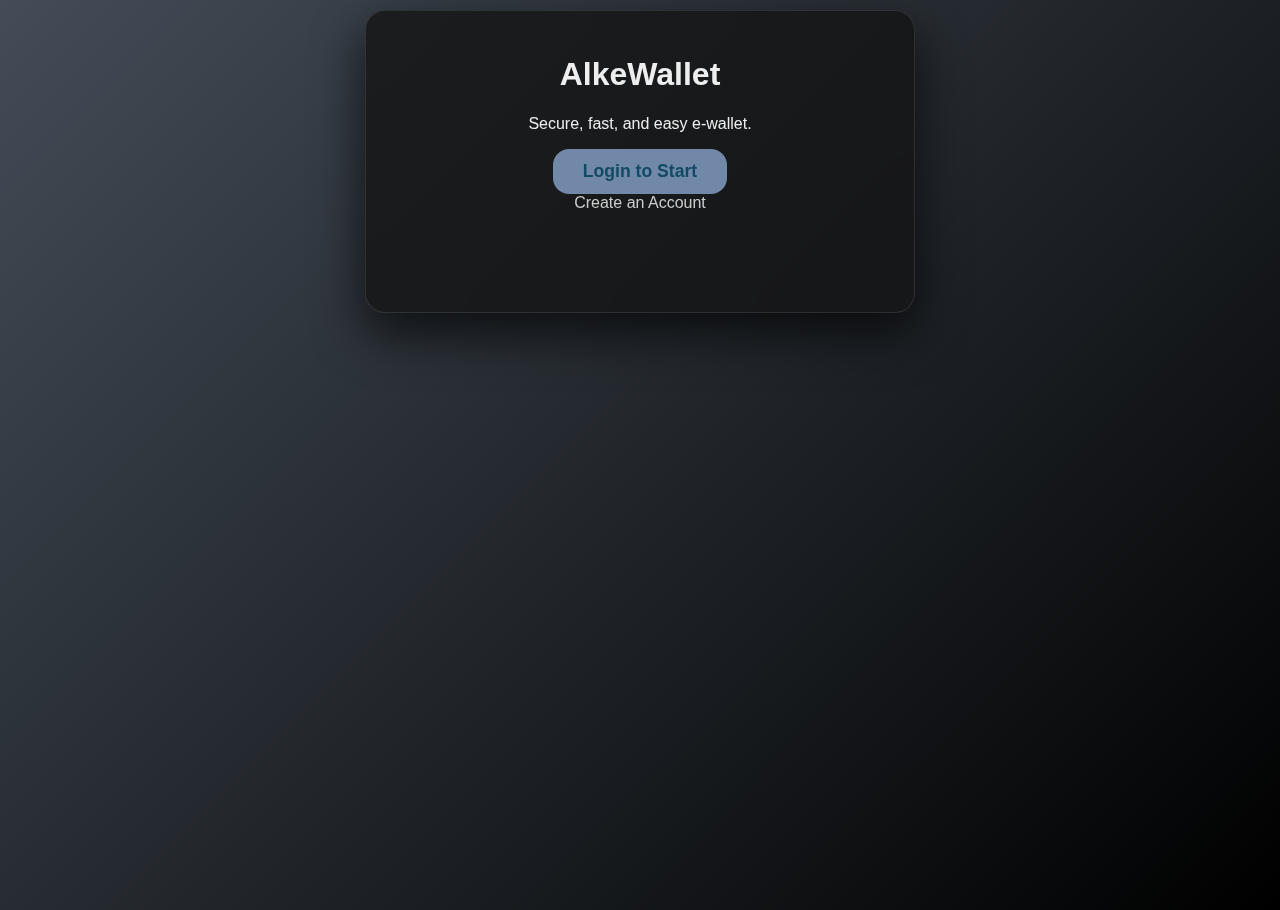
<file: AlkeWallet/index.html>
<!DOCTYPE html>
<html lang="en">

<head>
    <meta charset="UTF-8">
    <meta name="viewport" content="width=device-width, initial-scale=1.0">
    <title>AlkeWallet - Welcome</title>
    <link href="https://cdn.jsdelivr.net/npm/bootstrap@5.3.8/dist/css/bootstrap.min.css" rel="stylesheet"
        integrity="sha384-sRIl4kxILFvY47J16cr9ZwB07vP4J8+LH7qKQnuqkuIAvNWLzeN8tE5YBujZqJLB" crossorigin="anonymous">
    <link rel="stylesheet" href="css/styles.css">

</head>

<body>
    <!-- d-flex: Enable Flexbox layout -->
    <!-- flex-column: Stack children vertically -->
    <!-- justify-content-center: Center content vertically -->
    <!-- align-items-center: Center content horizontally -->
    <!-- text-center: Center text alignment -->
    <main class="container d-flex flex-column justify-content-center align-items-center text-center">
        <!-- Logo / Icon -->
        <!-- mb-4: Margin bottom spacer (1.5rem) -->
        <div class="mb-4">
            <!-- display-1: Large display heading size -->
            <!-- text-white: White text color -->
            <!-- bi: Bootstrap Icons base class -->
            <!-- bi-wallet2: Specific wallet icon -->
            <i class="bi bi-wallet2 display-1 text-white"></i>
        </div>
        
        <!-- fw-bold: Bold font weight -->
        <!-- mb-2: Small margin bottom -->
        <h1 class="display-5 fw-bold text-white mb-2">AlkeWallet</h1>
        <!-- text-white-50: White text with 50% opacity -->
        <!-- mb-5: Large margin bottom -->
        <p class="text-white-50 mb-5">Secure, fast, and easy e-wallet.</p>

        <!-- CTA Button -->
        <a href="login.html" class="btn w-100 py-3 fw-bold shadow-lg btn-welcome">
            Login to Start
        </a>
        
        <div class="mt-4">
            <a href="#" class="text-white-50 small text-decoration-none">Create an Account</a>
        </div>
    </main>
    <script src="https://cdn.jsdelivr.net/npm/bootstrap@5.3.8/dist/js/bootstrap.bundle.min.js"
        integrity="sha384-FKyoEForCGlyvwx9Hj09JcYn3nv7wiPVlz7YYwJrWVcXK/BmnVDxM+D2scQbITxI"
        crossorigin="anonymous"></script>
</body>

</html>
</file>
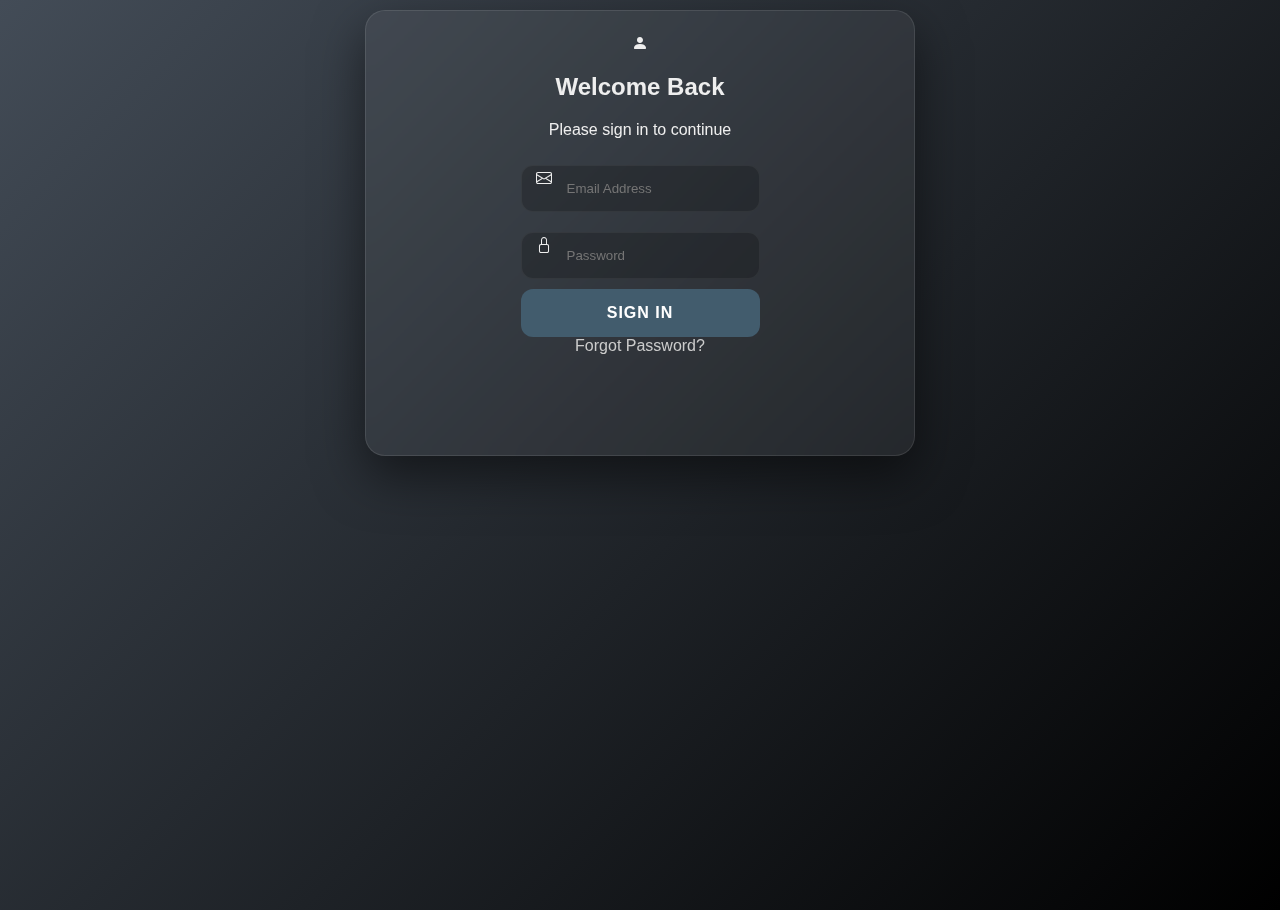
<file: AlkeWallet/login.html>
<!DOCTYPE html>
<html lang="en">

<head>
    <meta charset="UTF-8">
    <meta name="viewport" content="width=device-width, initial-scale=1.0">
    <title>AlkeWallet - Login</title>
    <link href="https://cdn.jsdelivr.net/npm/bootstrap@5.3.8/dist/css/bootstrap.min.css" rel="stylesheet"
        integrity="sha384-sRIl4kxILFvY47J16cr9ZwB07vP4J8+LH7qKQnuqkuIAvNWLzeN8tE5YBujZqJLB" crossorigin="anonymous">
    <link rel="stylesheet" href="https://cdn.jsdelivr.net/npm/bootstrap-icons@1.11.1/font/bootstrap-icons.css">
    <link rel="stylesheet" href="css/styles.css">
</head>

<body>
    <!-- Custom 'splash-container' handles layout and backgrounds -->
    <main class="container splash-container">
    
        <!-- text-center: Center alignment (Bootstrap), mb-5: Margin bottom (Bootstrap) -->
        <div class="text-center mb-5">
            <!-- rounded-circle: 50% border radius (Bootstrap) -->
            <div class="rounded-circle avatar-lg text-highlight">
                <i class="bi bi-person-fill"></i>
            </div>
            <!-- mt-3: Margin top (Bootstrap), fw-bold: Bold (Bootstrap) -->
            <h2 class="mt-3 fw-bold">Welcome Back</h2>
            <p class="text-muted small">Please sign in to continue</p>
        </div>

        <form id="loginForm">
            <!-- mb-3: Margin bottom (Bootstrap) -->
            <div class="mb-3">
                <div class="input-group-icon">
                    <i class="bi bi-envelope text-muted input-icon-left"></i>
                    <input type="email" id="emailInput" placeholder="Email Address" required class="login-input input-with-padding">
                </div>
            </div>

            <!-- mb-4: Margin bottom (Bootstrap) -->
            <div class="mb-4">
                <div class="input-group-icon">
                    <i class="bi bi-lock text-muted input-icon-left"></i>
                    <input type="password" placeholder="Password" required class="login-input input-with-padding">
                </div>
            </div>

            <!-- w-100: Full width (Bootstrap), py-3: Vertical padding (Bootstrap), fw-bold: Bold (Bootstrap), shadow-lg: Shadow (Bootstrap) -->
            <button type="submit" class="btn w-100 py-3 fw-bold btn-submit shadow-lg">SIGN IN</button>
        </form>
        
        <!-- text-center: Center align (Bootstrap), mt-4: Margin top (Bootstrap) -->
        <div class="text-center mt-4">
            <!-- small: Small text (Bootstrap), text-decoration-none: No underline (Bootstrap) -->
            <a href="#" class="small text-decoration-none">Forgot Password?</a>
        </div>
    </main>
    <script src="https://cdn.jsdelivr.net/npm/bootstrap@5.3.8/dist/js/bootstrap.bundle.min.js"
        integrity="sha384-FKyoEForCGlyvwx9Hj09JcYn3nv7wiPVlz7YYwJrWVcXK/BmnVDxM+D2scQbITxI"
        crossorigin="anonymous"></script>
    <script type="module" src="js/main.js" defer></script>
</body>

</html>
</file>
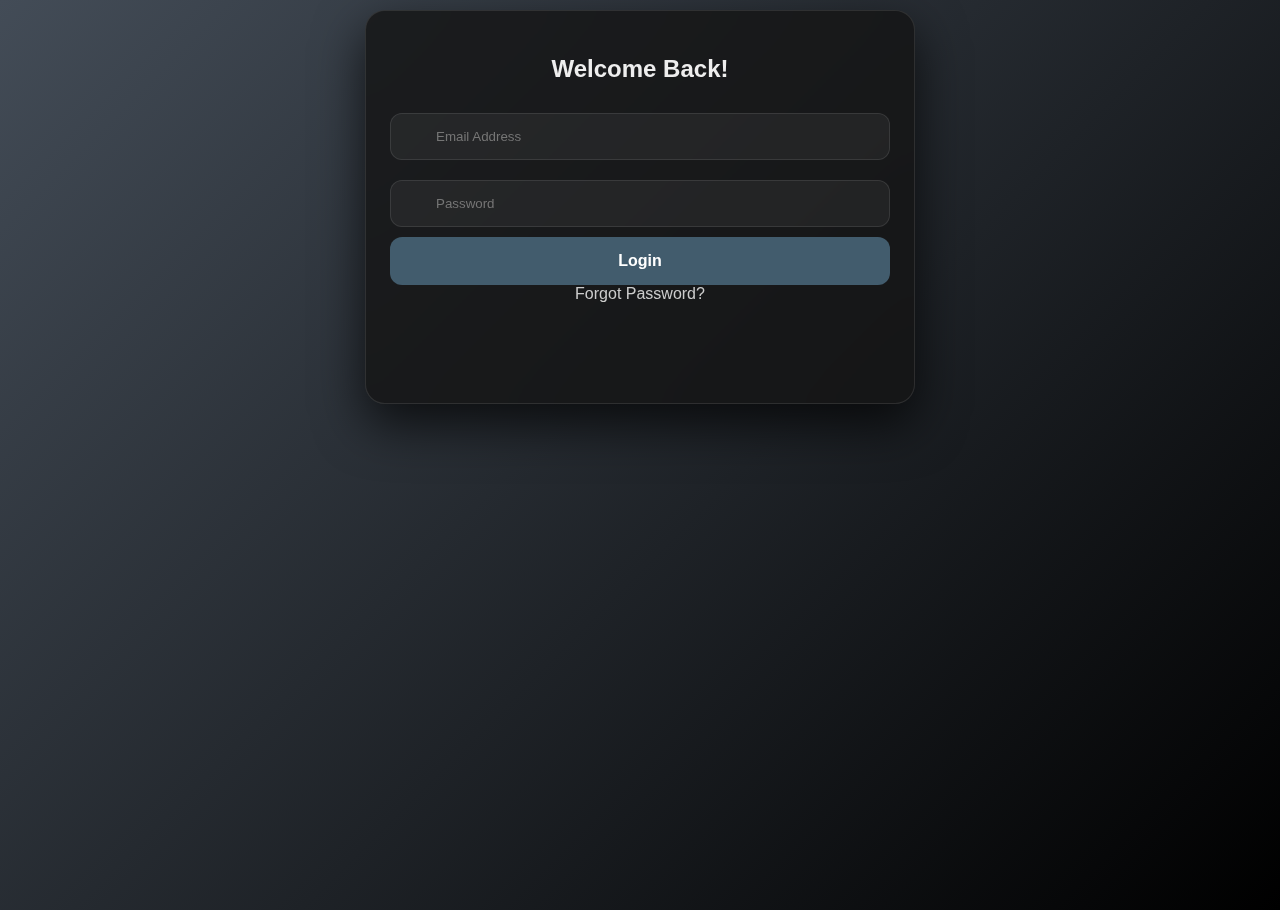
<file: Modulo2.bak/AlkeWallet/login.html>
<!DOCTYPE html>
<html lang="en">

<head>
    <meta charset="UTF-8">
    <meta name="viewport" content="width=device-width, initial-scale=1.0">
    <title>AlkeWallet - Login</title>
    <link href="https://cdn.jsdelivr.net/npm/bootstrap@5.3.8/dist/css/bootstrap.min.css" rel="stylesheet"
        integrity="sha384-sRIl4kxILFvY47J16cr9ZwB07vP4J8+LH7qKQnuqkuIAvNWLzeN8tE5YBujZqJLB" crossorigin="anonymous">
    <link rel="stylesheet" href="css/styles.css">
</head>

<body>
    <!-- d-flex: Enable Flexbox layout -->
    <!-- flex-column: Stack children vertically -->
    <!-- justify-content-center: Center content vertically -->
    <main class="container d-flex flex-column justify-content-center">
        
        <!-- text-center: Center text alignment -->
        <!-- mb-5: Large margin bottom -->
        <div class="text-center mb-5">
            <!-- bi-person-circle: User avatar icon -->
            <i class="bi bi-person-circle display-1 text-white opacity-50"></i>
            <h2 class="mt-3">Welcome Back!</h2>
        </div>

        <form id="loginForm">
            <div class="mb-3">
                <div class="position-relative">
                    <i class="bi bi-envelope position-absolute" style="top: 15px; left: 15px;"></i>
                    <input type="email" id="emailInput" placeholder="Email Address" required style="padding-left: 45px;">
                </div>
            </div>

            <div class="mb-4">
                <div class="position-relative">
                    <i class="bi bi-lock position-absolute" style="top: 15px; left: 15px;"></i>
                    <input type="password" placeholder="Password" required style="padding-left: 45px;">
                </div>
            </div>

            <button type="submit" class="btn w-100 py-3 fw-bold btn-submit">Login</button>
        </form>
        
        <div class="text-center mt-4">
            <a href="#" class="small text-decoration-none">Forgot Password?</a>
        </div>
    </main>
    <script src="https://cdn.jsdelivr.net/npm/bootstrap@5.3.8/dist/js/bootstrap.bundle.min.js"
        integrity="sha384-FKyoEForCGlyvwx9Hj09JcYn3nv7wiPVlz7YYwJrWVcXK/BmnVDxM+D2scQbITxI"
        crossorigin="anonymous"></script>
    <script src="js/main.js"></script>
</body>

</html>
</file>
<file: AlkeWallet/css/styles.css>
/* Main Stylesheet for AlkeWallet */

:root {
  /* Colors */
  --primary-accent: #00C4B4;
  --primary-dark: #1a2980;
  --bg-dark-start: #434c57;
  --bg-dark-end: #000000;
  
  /* Text */
  --text-main: #eeeeee;
  --text-muted: #aaaaaa;
  
  /* Glassmorphism */
  --glass-bg: rgba(20, 20, 20, 0.8);
  --glass-bg-light: rgba(255, 255, 255, 0.05);
  --glass-border: rgba(255, 255, 255, 0.1);
  --glass-blur: 20px;
  
  /* Dimensions & Spacing */
  --container-width: 500px;
  --radius-lg: 20px;
  --radius-md: 15px;
  --radius-sm: 12px;
}

/* =========================================
   1. CORE STYLES
   ========================================= */
body {
  font-family: 'Inter', 'Segoe UI', Arial, sans-serif;
  margin: 0;
  padding: 10px 0 0 0;
  background: linear-gradient(135deg, var(--bg-dark-start) 0%, var(--bg-dark-end) 100%);
  min-height: 100vh;
  color: var(--text-main);
  text-align: center;
}

.brand-title {
  letter-spacing: -1px;
}

a { color: #cccccc; text-decoration: none; transition: color 0.3s; }
a:hover { color: #ffffff; text-decoration: underline; }

/* =========================================
   2. LAYOUT & UTILITIES
   ========================================= */
.container {
  width: 90%;
  max-width: var(--container-width);
  margin: auto;
  background: var(--glass-bg);
  backdrop-filter: blur(var(--glass-blur));
  border: 1px solid var(--glass-border);
  box-shadow: 0 20px 50px rgba(0, 0, 0, 0.7);
  border-radius: var(--radius-lg);
  padding: 1.5rem;
  overflow-y: auto; 
  padding-bottom: 100px; 
}

/* Glass Utility */
.glass-panel, .glass-form, .splash-container, .transaction-item {
  background: var(--glass-bg-light);
  border: 1px solid var(--glass-border);
  backdrop-filter: blur(10px);
}

.splash-container {
  display: flex;
  flex-direction: column;
  justify-content: center;
  align-items: center;
  text-align: center;
  box-shadow: 0 20px 50px rgba(0,0,0,0.5);
}

.glass-form {
  padding: 20px;
  border-radius: var(--radius-lg);
}

/* Avatar Components */
.avatar-circle-sm { width: 50px; height: 50px; }
.avatar-circle-xs { width: 40px; height: 40px; }

/* =========================================
   3. COMPONENTS
   ========================================= */

/* --- Buttons --- */
.btn, .btn-submit, .btn-welcome {
  display: inline-block;
  text-decoration: none;
  border-radius: 30px;
  font-weight: bold;
  transition: all 0.3s ease;
  border: none;
  padding: 12px 30px;
}

.btn {
  background-color: #485e77;
  color: #000;
}
.btn:hover {
  background-color: #3a4b60;
  transform: translateY(-2px);
  box-shadow: 0 5px 15px rgba(72, 94, 119, 0.4);
}

.btn-welcome {
  background-color: rgb(114, 136, 168);
  color: #114a64;
  border-radius: 16px;
  font-size: 1.1rem;
}
.btn-welcome:hover { background-color: #3e4e50; color: white; }

.btn-submit {
  background-color: #425c6d; 
  color: #ffffff;
  border-radius: var(--radius-sm);
  width: 100%;
  font-size: 1rem;
  font-size: 1rem;
  padding: 15px;
  letter-spacing: 1px;
}
.btn-submit:hover { background-color: #4f5f80; color: white; }

.btn-action {
  background: rgba(140, 148, 175, 0.05);
  border: 1px solid var(--glass-border);
  color: white;
  padding: 1px;
  border-radius: var(--radius-md);
  display: flex;
  flex-direction: column;
  align-items: center;
  justify-content: center;
  gap: 1px;
  transition: all 0.3s;
}
.btn-action:hover {
  background: rgba(140, 213, 216, 0.514);
  border-color: var(--primary-accent);
  color: white;
}

.btn-quick-amount {
  border-radius: 10px;
  border-color: var(--glass-border);
  color: var(--text-main);
}
.btn-quick-amount:hover {
  background: var(--glass-border);
  color: white;
}

/* --- Inputs --- */
.input-group-icon { position: relative; }
.input-icon-left { position: absolute; top: 15px; left: 15px; }
.input-with-padding { padding-left: 45px; }

input {
  background: var(--glass-bg-light);
  border: 1px solid var(--glass-border);
  border-radius: var(--radius-sm);
  color: white;
  padding: 15px;
  margin: 10px 0;
  width: 100%;
  box-sizing: border-box;
  transition: all 0.3s;
}
input:focus { outline: none; border-color: rgba(255, 255, 255, 0.5); }
.login-input { background: rgba(0,0,0,0.2); border-color: rgba(255,255,255,0.05); }

/* --- Bottom Navigation --- */
.bottom-nav {
  position: fixed;
  bottom: 20px;
  left: 50%;
  transform: translateX(-50%);
  width: 90%;
  max-width: var(--container-width);
  background: rgba(30, 30, 30, 0.9);
  backdrop-filter: blur(15px);
  border: 1px solid var(--glass-border);
  border-radius: 30px;
  display: flex;
  justify-content: space-around;
  padding: 15px 0;
  box-shadow: 0 10px 30px rgba(0,0,0,0.5);
  z-index: 1000;
}

.nav-item {
  color: #888;
  display: flex;
  flex-direction: column;
  align-items: center;
  justify-content: center;
  transition: color 0.3s;
}
.nav-item i { font-size: 1.5rem; margin-bottom: 2px; }
.nav-item span { font-size: 0.75rem; font-weight: 500; }
.nav-item.active, .nav-item:hover { color: var(--primary-accent); }

/* =========================================
   4. MODULES
   ========================================= */
.balance-card {
  text-align: left;
  margin-bottom: 20px;
  display: grid;
  grid-template-columns: 1fr auto;
  align-items: center;
  gap: 15px;
}
.balance-graph { height: 50px; grid-column: auto; }
.balance-title { font-size: 0.9rem; color: var(--text-muted); }
.balance-amount { font-size: 2.5rem; font-weight: bold; color: white; margin: 5px 0; }

/* Mini Cards */
.mini-card {
  min-width: 150px;
  height: 100px;
  border-radius: var(--radius-md);
  padding: 15px;
  display: flex;
  flex-direction: column;
  justify-content: space-between;
  text-align: left;
  border: 1px solid var(--glass-border);
  transition: transform 0.2s;
}
.mini-card:hover { transform: translateY(-3px); }
.mini-card-visa { background: linear-gradient(135deg, #1a2980 0%, #26d0ce 100%); }
.mini-card-master { background: linear-gradient(135deg, #454d34 0%, #c0c79a 100%); }
.mini-card-add { background: linear-gradient(135deg, #282927 0%, #aaaaa8 100%); }

.icon-circle { display: flex; align-items: center; justify-content: center; }
.contact-card { min-width: 60px; text-align: center; color: #ccc; }

/* Transaction List */
.transaction-item {
  display: flex;
  align-items: center;
  justify-content: space-between;
  padding: 15px;
  border-radius: var(--radius-md);
  margin-bottom: 10px;
}
.t-icon {
  width: 40px; height: 40px;
  background: var(--glass-border);
  border-radius: 10px;
  display: flex; align-items: center; justify-content: center;
  font-size: 1.2rem; margin-right: 15px;
}
.t-details { flex-grow: 1; text-align: left; }
.t-title { font-weight: bold; display: block; }
.t-date { font-size: 0.8rem; color: #888; }
.t-amount { font-weight: bold; }
.t-amount.negative { color: #ff6b6b; }
.t-amount.positive { color: var(--primary-accent); }

/* --- Utilities --- */
.scroll-row {
  display: flex;
  overflow-x: auto;
  gap: 15px;
  padding-bottom: 0.5rem;
}
</file>
<file: Modulo2.bak/AlkeWallet/css/styles.css>
/* Main Stylesheet for AlkeWallet */

/* =========================================
   1. CORE STYLES & VARIABLES
   ========================================= */
body {
  font-family: 'Inter', 'Segoe UI', Arial, sans-serif;
  margin: 0;
  padding: 0;
  padding-top: 10px;
  background: linear-gradient(135deg, #434c57 0%, #000000 100%);
  min-height: 100vh;
  color: #eeeeee;
  text-align: center;
}

a {
  color: #cccccc;
  text-decoration: none;
  transition: color 0.3s;
}

a:hover {
  color: #ffffff;
  text-decoration: underline;
}

/* =========================================
   2. LAYOUT
   ========================================= */
.container {
  width: 90%; /* Wider on mobile */
  max-width: 500px; /* Max width for app feel */
  margin: auto; /* Reduced bottom margin */
  background: rgba(20, 20, 20, 0.8);
  backdrop-filter: blur(20px);
  border: 1px solid rgba(255, 255, 255, 0.1);
  box-shadow: 0 20px 50px rgba(0, 0, 0, 0.7);
  border-radius: 20px;
  padding: 1.5rem;
  overflow-y: auto; /* Scroll internally */
  padding-bottom: 100px; /* Space for bottom nav */
}

/* =========================================
   3. COMPONENTS
   ========================================= */

/* --- Buttons --- */
.btn {
  display: inline-block;
  padding: 12px 30px;
  background-color: #485e77;
  color: #000000;
  text-decoration: none;
  border-radius: 30px;
  font-weight: bold;
  transition: all 0.3s ease;
}

.btn:hover {
  background-color: #3a4b60;
  transform: translateY(-2px);
  box-shadow: 0 5px 15px rgba(72, 94, 119, 0.4);
}

.btn-welcome {
  background-color: #4d607e;
  border: none;
  color: #ffffff;
  border-radius: 16px;
  font-size: 1.1rem;
}

.btn-welcome:hover {
  background-color: #3e4e50;
  color: white;
}

.btn-submit {
  display: inline-block;
  padding: 15px;
  background-color: #425c6d; 
  color: #ffffff;
  text-decoration: none;
  border-radius: 12px;
  font-weight: bold;
  transition: all 0.3s ease;
  border: none;
  width: 100%;
  font-size: 1rem;
}

.btn-submit:hover {
  background-color: #4f5f80;
  color: white;
}

/* Action Buttons (Menu Grid) */
.btn-action {
  background: rgba(140, 148, 175, 0.05);
  border: 1px solid rgba(255,255,255,0.1);
  color: white;
  padding: 1px;
  border-radius: 15px;
  display: flex;
  flex-direction: column; /* Fixed: Stack icon and text */
  align-items: center;
  justify-content: center;
  gap: 1px;
  text-decoration: none;
  transition: all 0.3s;
}

.btn-action:hover {
  background: rgba(140, 213, 216, 0.514);
  border-color: #00C4B4;
  text-decoration: none;
  color: white;
}

/* --- Form Inputs --- */
input {
  background: rgba(255, 255, 255, 0.05);
  border: 1px solid rgba(255, 255, 255, 0.1);
  border-radius: 12px;
  color: white;
  padding: 15px 15px 15px 45px; /* Left padding for icon */
  margin: 10px 0;
  width: 100%;
  box-sizing: border-box;
  transition: all 0.3s;
}

input:focus {
  outline: none;
  border-color: rgba(255, 255, 255, 0.5);
}

/* --- Bottom Navigation --- */
.bottom-nav {
  position: fixed;
  bottom: 20px;
  left: 50%;
  transform: translateX(-50%);
  width: 90%;
  max-width: 500px;
  background: rgba(30, 30, 30, 0.9);
  backdrop-filter: blur(15px);
  border: 1px solid rgba(255, 255, 255, 0.1);
  border-radius: 30px;
  display: flex;
  justify-content: space-around;
  padding: 15px 0;
  box-shadow: 0 10px 30px rgba(0,0,0,0.5);
  z-index: 1000;
}

.nav-item {
  color: #888;
  text-decoration: none;
  display: flex;
  flex-direction: column;
  align-items: center;
  justify-content: center;
  transition: color 0.3s;
}

.nav-item i {
  font-size: 1.5rem;
  margin-bottom: 2px;
}

.nav-item span {
  font-size: 0.75rem;
  font-weight: 500;
}

.nav-item.active, .nav-item:hover {
  color: #00C4B4; /* Teal Accent */
}

/* =========================================
   4. MODULES
   ========================================= */

/* --- Dashboard Modules --- */
.balance-card {
  text-align: left;
  margin-bottom: 20px;
  display: grid;
  grid-template-columns: 1fr auto;
  align-items: center;
  gap: 15px;
}

.balance-graph {
  height: 50px;
  grid-column: auto;
}

.balance-title {
  font-size: 0.9rem;
  color: #aaa;
}

.balance-amount {
  font-size: 2.5rem;
  font-weight: bold;
  color: white;
  margin: 5px 0;
}

/* Mini Cards (My Cards) */
.mini-card {
  min-width: 150px;
  height: 100px;
  border-radius: 15px;
  padding: 15px;
  display: flex;
  flex-direction: column;
  justify-content: space-between;
  text-align: left;
  border: 1px solid rgba(255,255,255,0.1);
  text-decoration: none;
  transition: transform 0.2s;
}

.mini-card:hover {
    transform: translateY(-3px);
}

.mini-card-visa { background: linear-gradient(135deg, #1a2980 0%, #26d0ce 100%); }
.mini-card-master { background: linear-gradient(135deg, #454d34 0%, #c0c79a 100%); }
.mini-card-add { background: linear-gradient(135deg, #282927 0%, #aaaaa8 100%); }

.icon-circle {
    display: flex;
    align-items: center;
    justify-content: center;
}

/* Contacts (Send Money) */
.contact-card {
    min-width: 60px;
    text-align: center;
    color: #ccc;
}

/* --- Transaction List --- */
.transaction-item {
  display: flex;
  align-items: center;
  justify-content: space-between;
  padding: 15px;
  background: rgba(255,255,255,0.03);
  border-radius: 15px;
  margin-bottom: 10px;
}

.t-icon {
  width: 40px;
  height: 40px;
  background: rgba(255,255,255,0.1);
  border-radius: 10px;
  display: flex;
  align-items: center;
  justify-content: center;
  font-size: 1.2rem;
  margin-right: 15px;
}

.t-details {
  flex-grow: 1;
  text-align: left;
}

.t-title {
  font-weight: bold;
  display: block;
}

.t-date {
  font-size: 0.8rem;
  color: #888;
}

.t-amount {
  font-weight: bold;
}

.t-amount.negative { color: #ff6b6b; }
.t-amount.positive { color: #00C4B4; }
</file>
